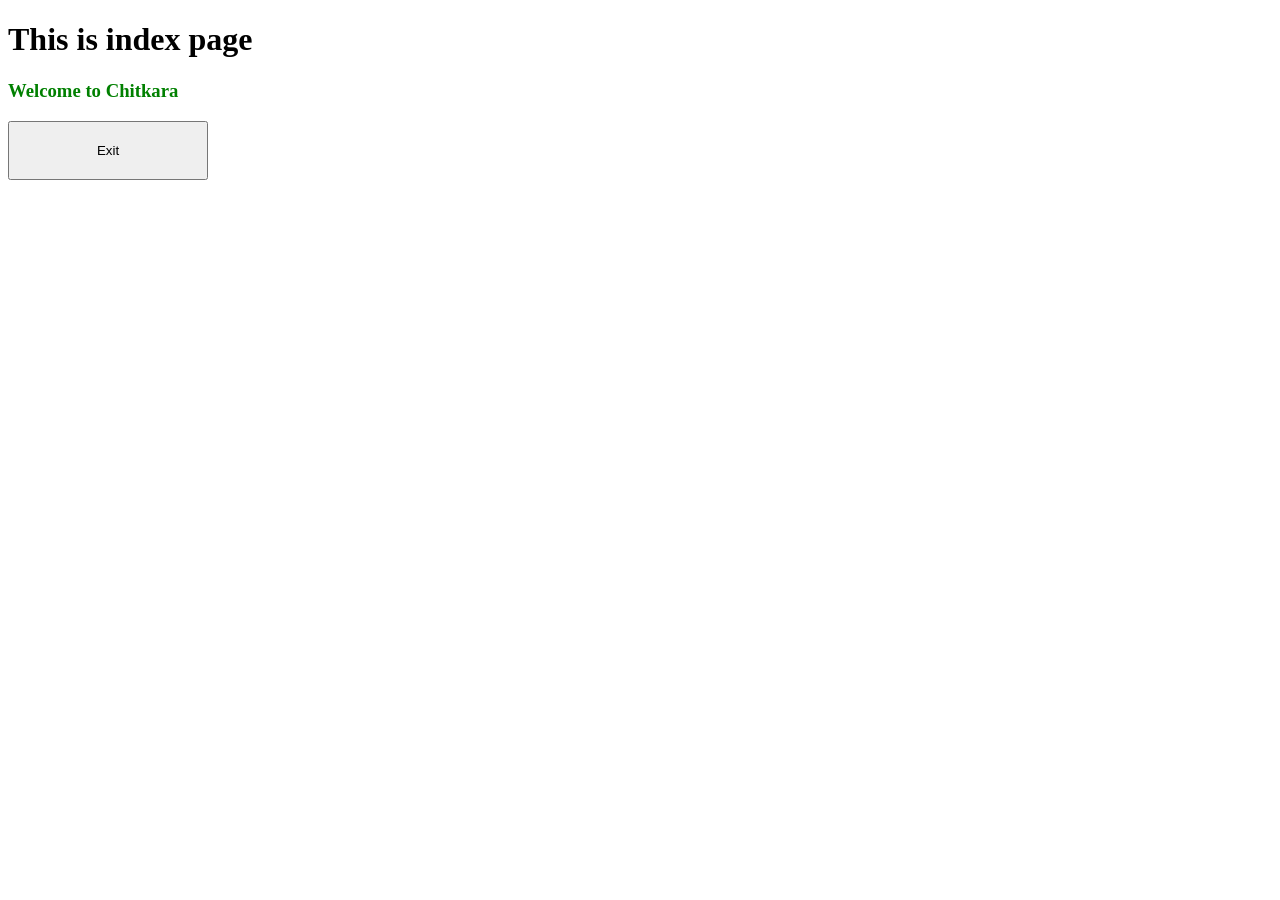
<file: phase_01_HTML_CSS_JS/day_02/index.html>
<!DOCTYPE html>
<html lang="en">
<head>
    <meta charset="UTF-8">
    <meta name="viewport" content="width=device-width, initial-scale=1.0">
    <title>Document</title>

    <style>
        h3{
            color: green;
        }

        button{
            padding: 20px;
            width: 200px;
        }
    </style>
</head>
<body>
    <h1>This is index page</h1>
    <h3 id="welcome">Welcome to Chitkara</h3>
    <button id="submit">Exit</button>
</body>
</html>

<script>
    // console.log("Hello")
    var greet = document.getElementById("welcome")
    // console.log(greet)

    var btn = document.getElementById("submit")
    btn.addEventListener("click",handleClick)

    var flag = false
    function handleClick(){
        // alert("button id clicked")
        flag=!flag

        if(flag){
            greet.innerText = "Thanks For Visiting"
            greet.style.color="red"
            btn.innerText = "Welcome"
        }
        else{
            greet.innerText = "Welcome to Chitkara"
            greet.style.color="green"
            btn.innerText = "exit"
        }

        
    }
</script>
</file>
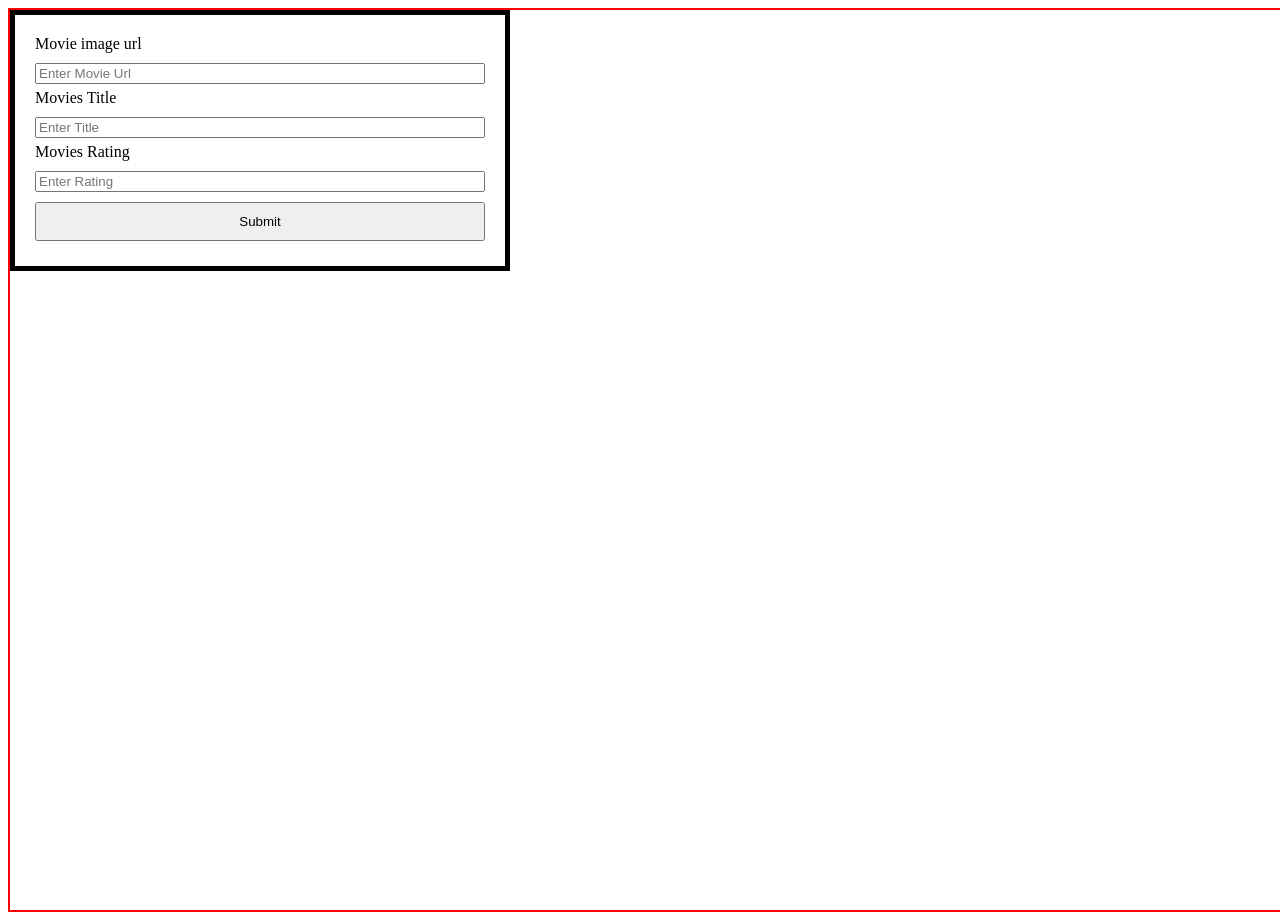
<file: phase_01_HTML_CSS_JS/day_02/moviesdb.html>
<!DOCTYPE html>
<html lang="en">
<head>
    <meta charset="UTF-8">
    <meta name="viewport" content="width=device-width, initial-scale=1.0">
    <title>Document</title>
    <link rel="stylesheet" href="moviesdb.css">
</head>
<body>
    <div id="Container">
        <div id ="formContainer">
            <!-- form -->
            <div>
                <label for="">Movie image url</label>
                <input type="text" placeholder="Enter Movie Url">
            </div>
            <div>
                <label for="Movies Title">Movies Title</label>
                <input type="text" placeholder="Enter Title">
            </div>

            <div>
                <label for="Movies Rating">Movies Rating</label>
                <input type="text" placeholder="Enter Rating">
                <button>Submit</button>
            </div>

        </div>


        <div>
            <!-- movies card -->
        </div>
    </div>
</body>
</html>
</file>
<file: phase_01_HTML_CSS_JS/day_02/moviesdb.css>
#Container{
    border: 2px solid red;
    height: 100vh;
    width: 1500px;
}

#formContainer{
    width: 30%;
    border: 5px solid black;
    padding: 20px;
}

#formContainer div{
    display: flex;
    flex-direction: column;
    gap: 10px;
    margin-bottom: 5px;
}

button{
    padding: 10px;
}
</file>
